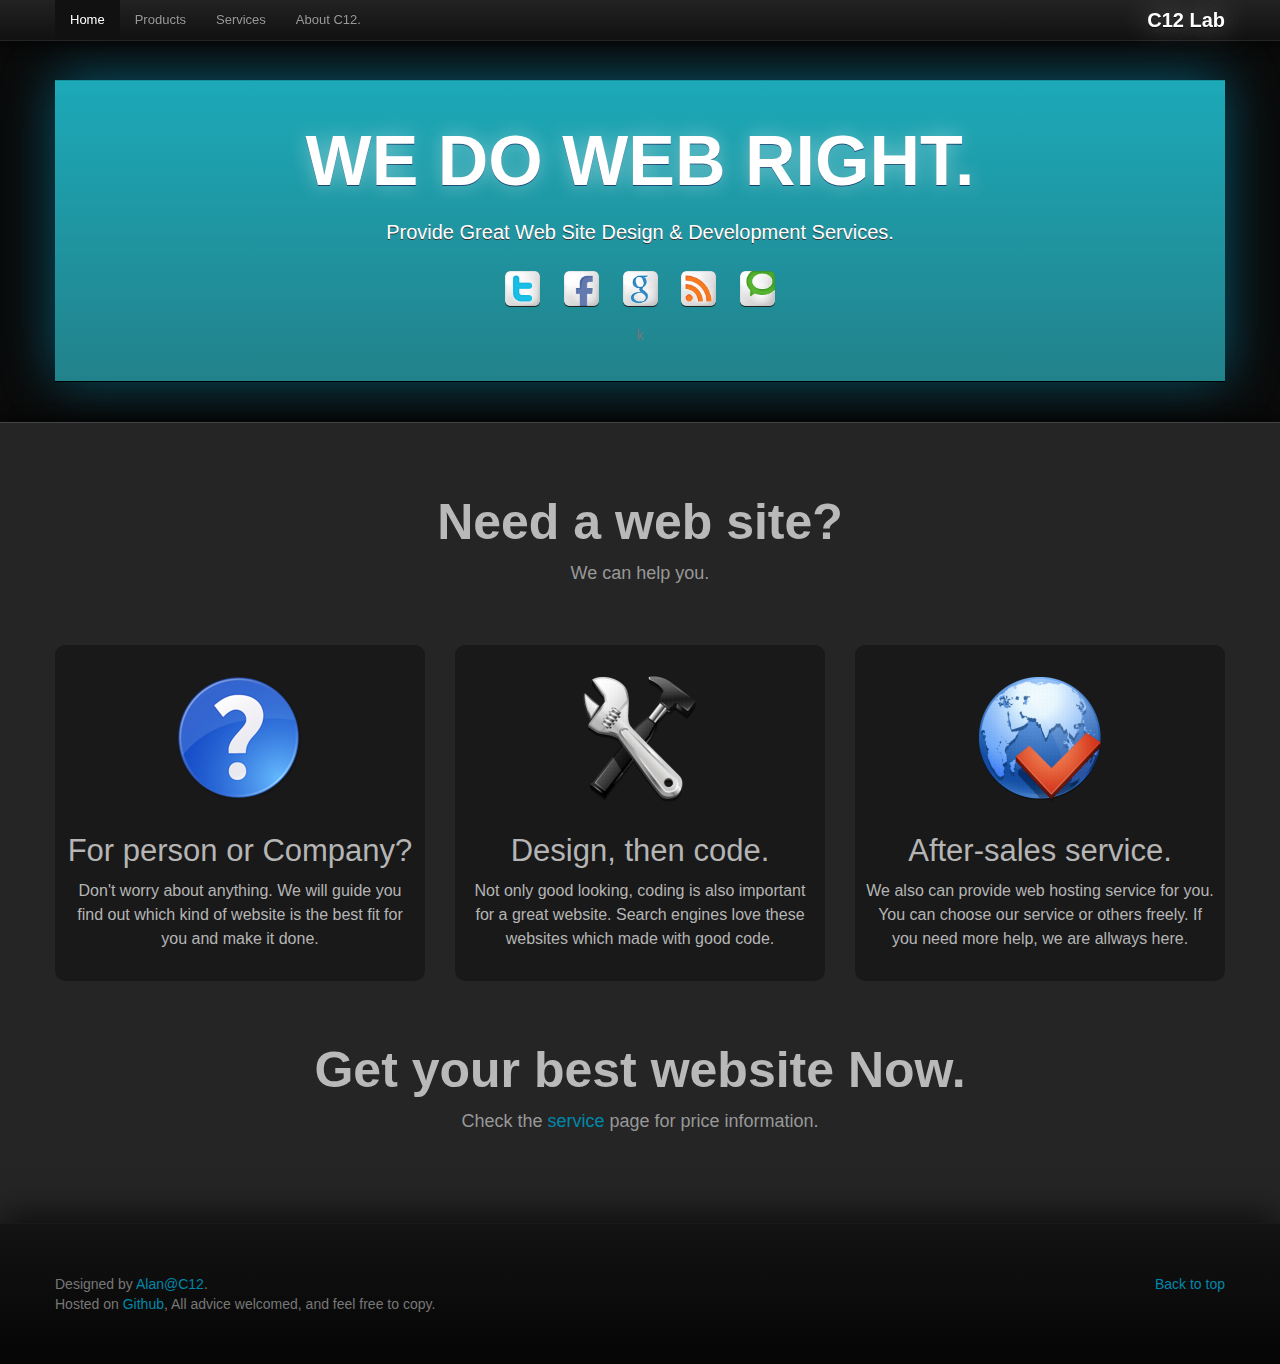
<file: index.html>
<!DOCTYPE html>
<html>
	<head>
		<title>C12</title>
		<meta charset="UTF-8"/>
		<link rel="stylesheet" type="text/css" href="./css/style.css"/>
	</head>

	<body>
		<nav>
			<div class="container">
				<label id="brand">C12 Lab</label>
				<ul id="navbar">
					<li class="active"><a href="./index.html">Home</a></li>
					<li><a href="./products.html">Products</a></li>
					<li><a href="./services.html">Services</a></li>
					<li onmouseover="show_sub()" onmouseout="hide_sub()">
						<a href="./about.html">About C12.</a>
						<a style="display: none;" id="nav-sub" href="./contact.html">Contact Us</a>
					</li>
				</ul>
			</div>
		</nav>

		<a name="top"></a>

		<header class="masthead">
			<div class="banner container">
				<h1> WE DO WEB RIGHT.</h1>
				<p>Provide Great Web Site Design & Development Services.</p>
				<ul class="sns">
					<li><a href="http://twitter.com/"><img src="./img/sns1.png" alt="twitter" /></a></li>
					<li><a href="http://www.facebook.com/"><img src="./img/sns2.png" alt="facebook" /></a></li>
					<li><a href="https://plus.google.com/"><img src="./img/sns3.png" alt="googleplus" /></a></li>
					<li><a href="#"><img src="./img/sns4.png" alt="rss" /></a></li>
					<li><a href="./contact.html" style="margin:0;"><img src="./img/sns5.png" alt="leave message" /></a></li>
				</ul>k
			</div>
		</header>

		<div class="content">
			<div class="container">
				<h1>Need a web site?</h1>
				<p class="subtitle">We can help you.</p>

				<div class="row">
					<div class="span4">
						<img src="./img/design.png" alt="design" />
						<h2>For person or Company?</h2>
						<p>Don't worry about anything. We will guide you find out which kind of website is the best fit for you and make it done.</p>
					</div>
					<div class="span4">
						<img src="./img/code.png" alt="code" />
						<h2>Design, then code.</h2>
						<p>Not only good looking, coding is also important for a great website. Search engines love these websites which made with good code.</p>
					</div>
					<div class="span4">
						<img src="./img/host.png" alt="host" />
						<h2>After-sales service.</h2>
						<p>We also can provide web hosting service for you. You can choose our service or others freely. If you need more help, we are allways here.</p>
					</div>
				</div>

				<div class="row">
					<h1>Get your best website Now.</h1>
					<p class="subtitle">Check the <a href="./services.html">service</a> page for price information.</p>
				</div>

			</div>
		</div>

		<footer>
			<div class="container">
				<p class="backtop"><a href="#top">Back to top</a></p>
				<p>Designed by <a href="https://github.com/zcfan">Alan@C12</a>.</p>
				<p>Hosted on <a href="https://github.com/zcfan/htmlFinalProject">Github</a>, All advice welcomed, and feel free to copy.</p>
			</div>
		</footer>

		<script type="text/javascript" src="./js/nav.js"></script>

	</body>
</html>
</file>
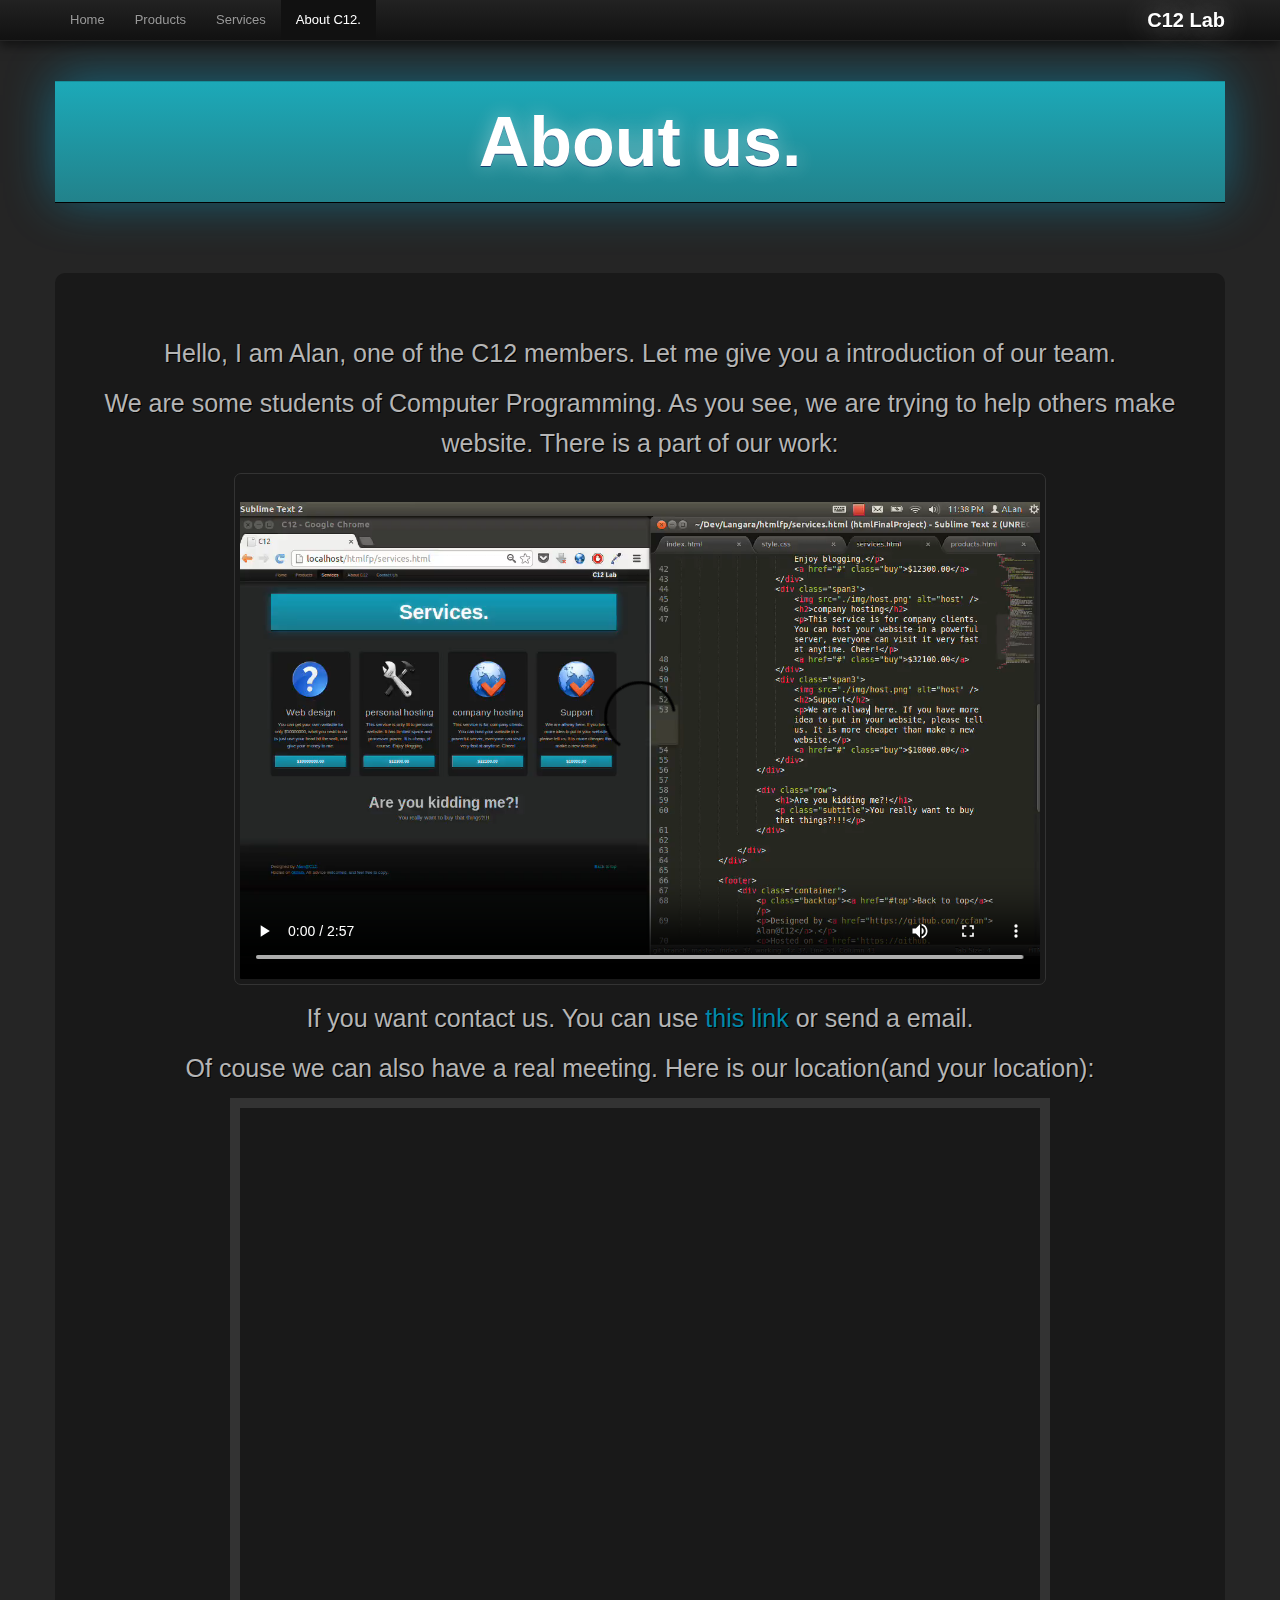
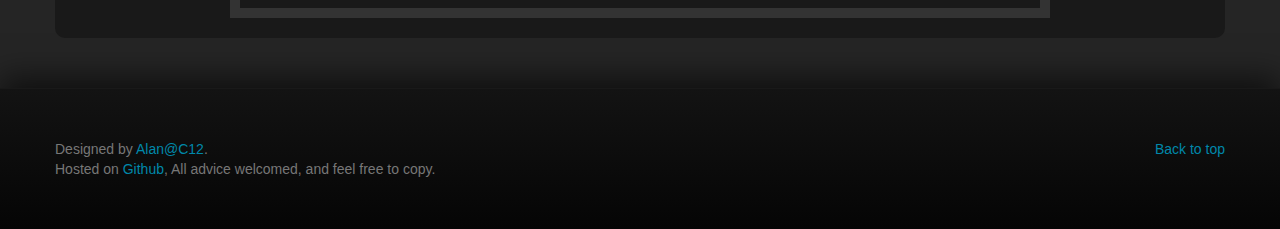
<file: about.html>
<!DOCTYPE html>
<html>
	<head>
		<title>C12</title>
		<meta charset="UTF-8"/>
		<link rel="stylesheet" type="text/css" href="./css/style.css"/>
	</head>

	<body>
		<nav>
			<div class="container">
				<label id="brand">C12 Lab</label>
				<ul id="navbar">
					<li><a href="./index.html">Home</a></li>
					<li><a href="./products.html">Products</a></li>
					<li><a href="./services.html">Services</a></li>
					<li class="active" onmouseover="show_sub()" onmouseout="hide_sub()">
						<a href="./about.html">About C12.</a>
						<a style="display: none;" id="nav-sub" href="./contact.html">Contact Us</a>
					</li>
				</ul>
			</div>
		</nav>

		<a name="top"></a>

		<div class="masthead content about">
			<div class="container">
				<header class="pagetitle">
					<h1>About us.</h1>
				</header>

				<div class="row">
					<div class="span12">
						<p>Hello, I am Alan, one of the C12 members. Let me give you a introduction of our team.</p>
						<p>We are some students of Computer Programming. As you see, we are trying to help others make website. There is a part of our work:</p>

						<video width="800" height="500" controls="controls">
							<source src="./video/about.mp4" type="video/mp4">
							Your browser does not support the video tag.
						</video>

						<p>If you want contact us. You can use <a href="./contact.html">this link</a> or send a email. </p>
						<p>Of couse we can also have a real meeting. Here is our location(and your location):</p>

						<div id="mapholder"></div>
					</div>
				</div>

			</div>
		</div>

		<footer>
			<div class="container">
				<p class="backtop"><a href="#top">Back to top</a></p>
				<p>Designed by <a href="https://github.com/zcfan">Alan@C12</a>.</p>
				<p>Hosted on <a href="https://github.com/zcfan/htmlFinalProject">Github</a>, All advice welcomed, and feel free to copy.</p>
			</div>
		</footer>

		<script type="text/javascript" src="./js/nav.js"></script>
		<script src="http://maps.google.com/maps/api/js?sensor=false"></script>
		<script type="text/javascript" src="./js/geo.js"></script>

	</body>
</html>
</file>
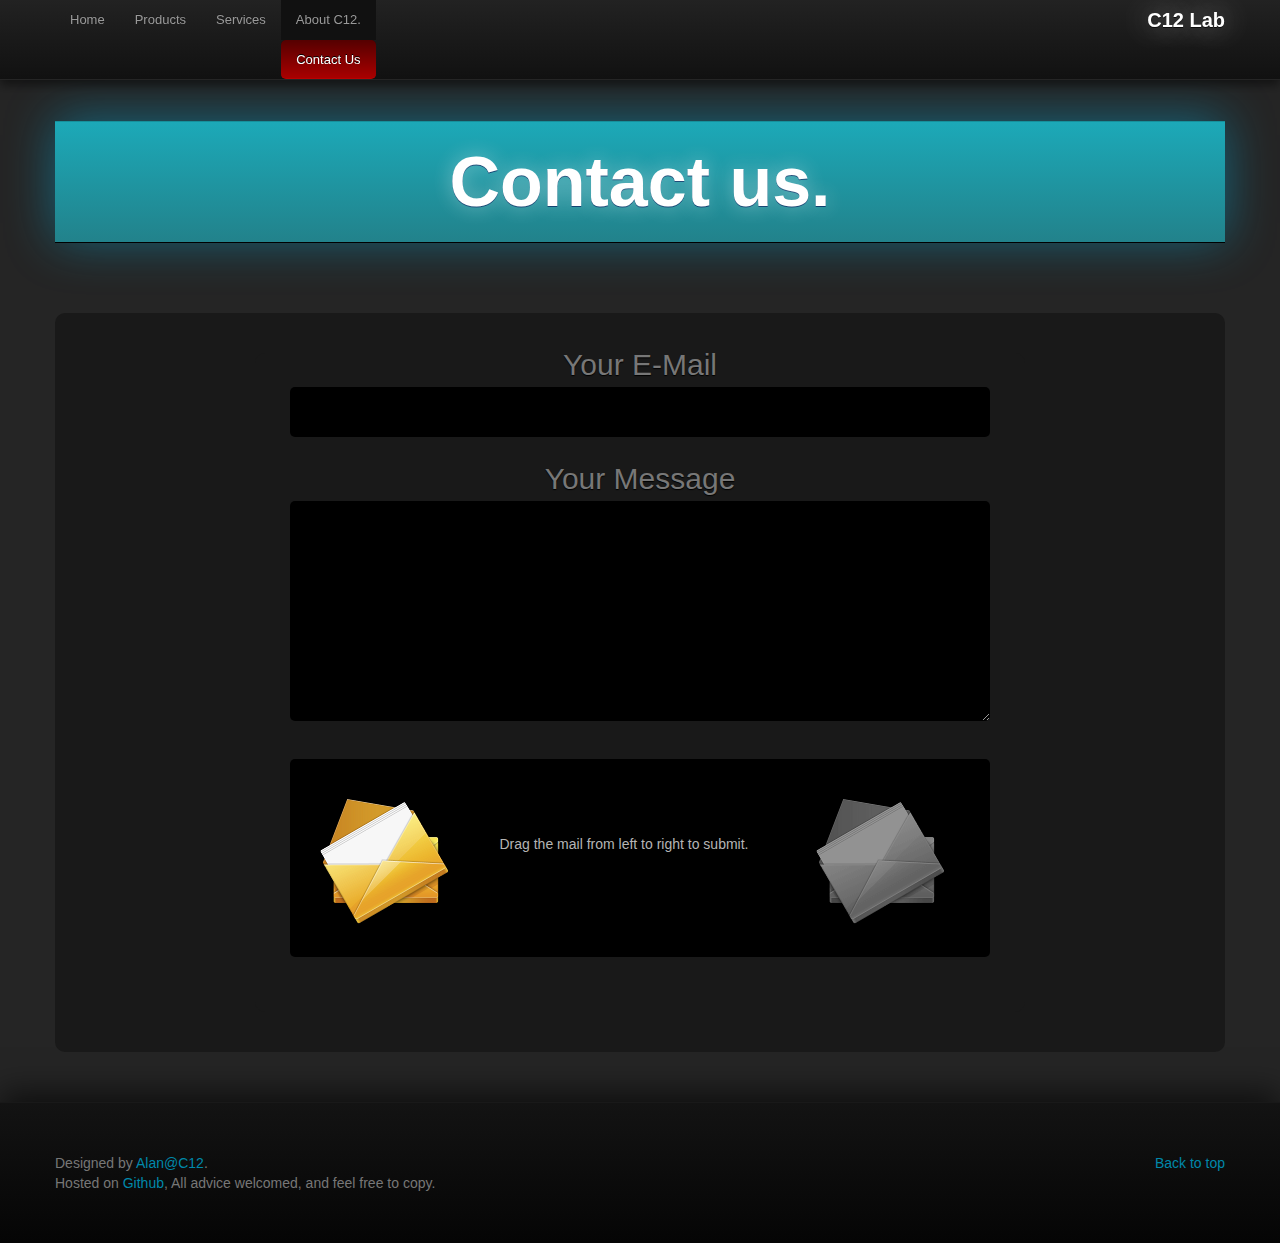
<file: contact.html>
<!DOCTYPE html>
<html>
	<head>
		<title>C12</title>
		<meta charset="UTF-8"/>
		<link rel="stylesheet" type="text/css" href="./css/style.css"/>
	</head>

	<body>
		<nav>
			<div class="container">
				<label id="brand">C12 Lab</label>
				<ul id="navbar">
					<li><a href="./index.html">Home</a></li>
					<li><a href="./products.html">Products</a></li>
					<li><a href="./services.html">Services</a></li>
					<li class="active">
						<a href="./about.html" style="color:#999">About C12.</a>
						<a id="nav-sub" href="./contact.html">Contact Us</a>
					</li>
				</ul>
			</div>
		</nav>

		<a name="top"></a>

		<div class="content contact" style="padding-top:80px;">
			<div class="container">
				<header class="pagetitle">
					<h1>Contact us.</h1>
				</header>

				<div class="row">
					<div class="span12">
						<div class="span8" style="margin:40px auto 20px auto;float:none;">
							<form action="./index.html" method="get" id="mailform">
								<p>Your E-Mail</p>
								<input type="email" max="100" required="required"></input>
								<p>Your Message</p>
								<textarea max="400" required="required"></textarea>
								<div id="sendmail" style="padding:0 30px;">
									<label>Drag the mail from left to right to submit.</label>
									<img src="./img/mail.png" id="mail" draggable="true"/>
									<div id="mailbox" ondragover="allowDrop(event)" ondrop="drop(event)"></div>
								</div>
								<input style="display:none;" type="submit" id="mailsubmit"/>
							</form>
						</div>
					</div>
				</div>

			</div>
		</div>

		<footer>
			<div class="container">
				<p class="backtop"><a href="#top">Back to top</a></p>
				<p>Designed by <a href="https://github.com/zcfan">Alan@C12</a>.</p>
				<p>Hosted on <a href="https://github.com/zcfan/htmlFinalProject">Github</a>, All advice welcomed, and feel free to copy.</p>
			</div>
		</footer>

		<script type="text/javascript" src="./js/nav.js"></script>
		<script type="text/javascript" src="./js/mail.js"></script>

	</body>
</html>
</file>
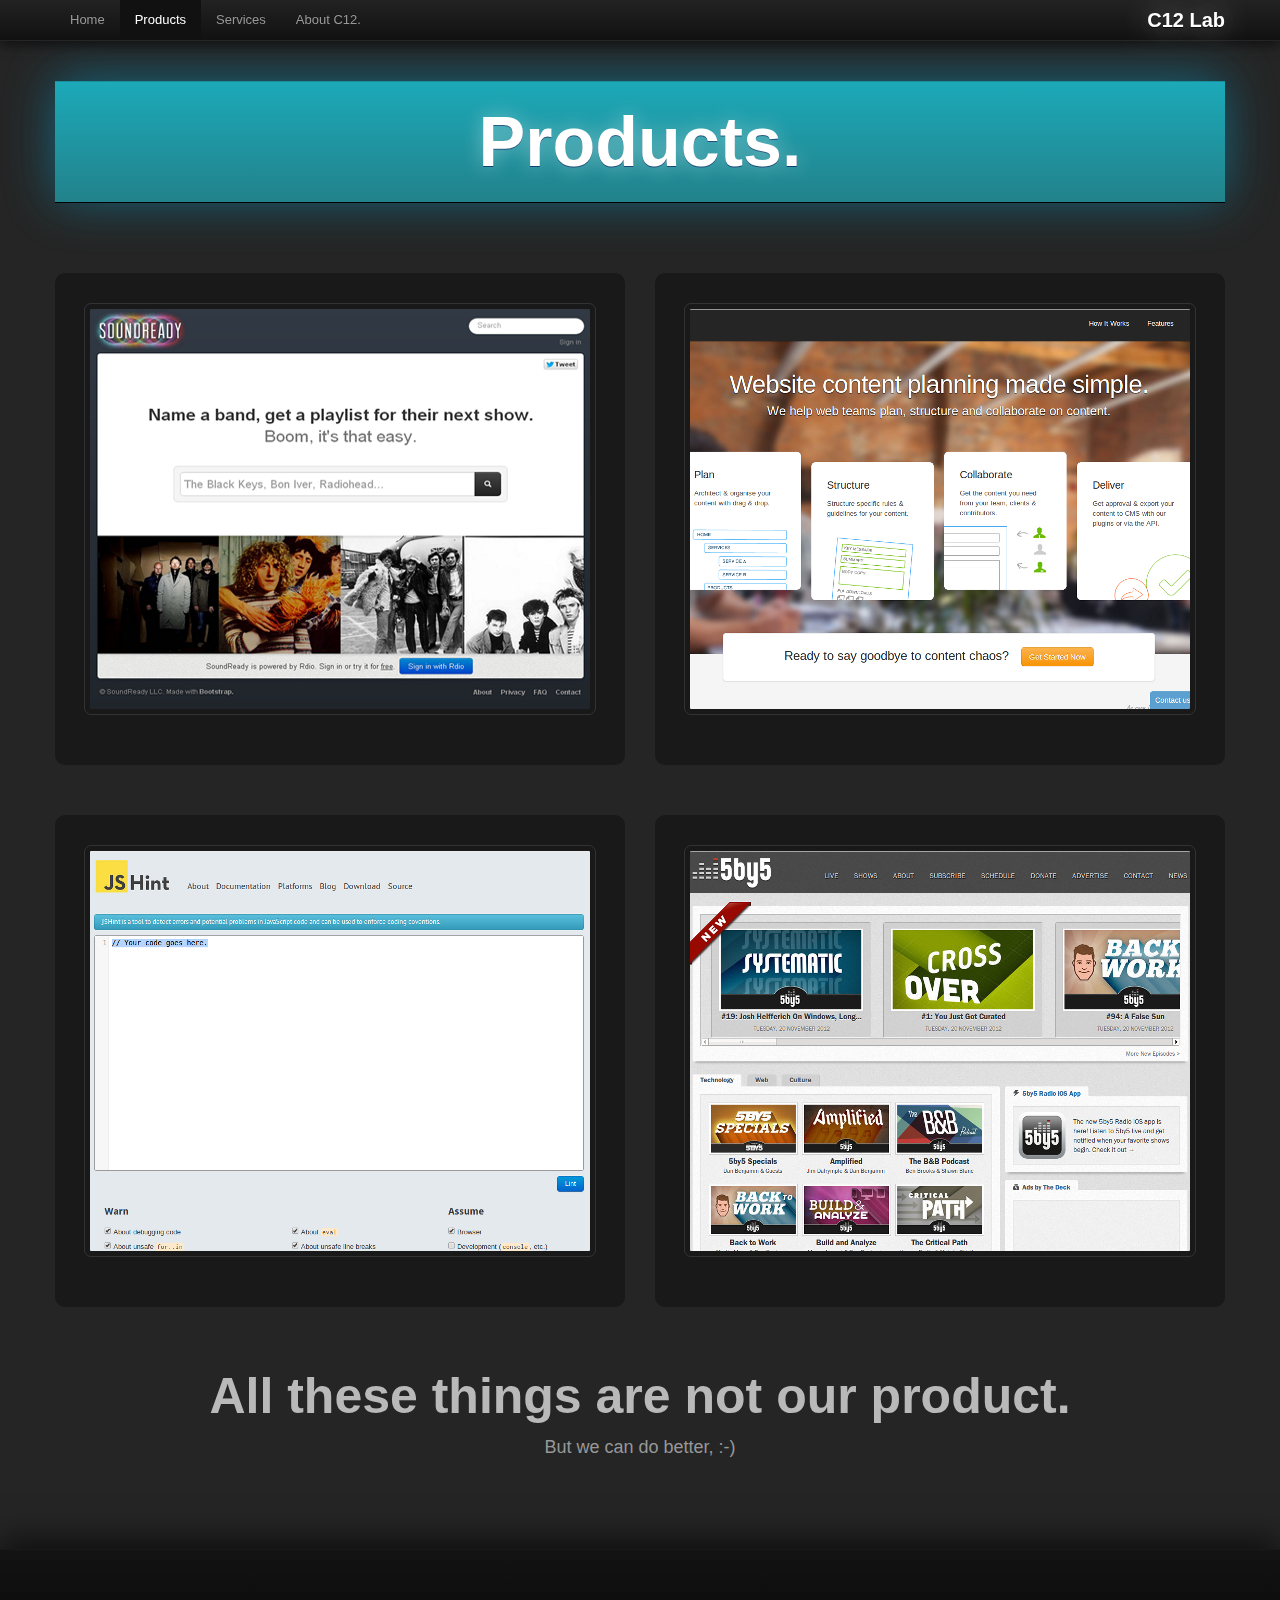
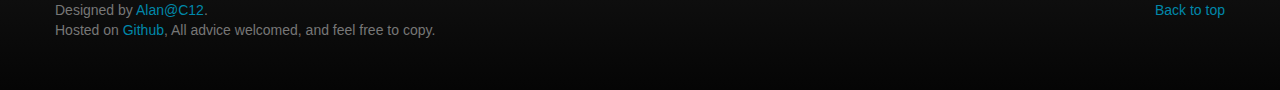
<file: products.html>
<!DOCTYPE html>
<html>
	<head>
		<title>C12</title>
		<meta charset="UTF-8"/>
		<link rel="stylesheet" type="text/css" href="./css/style.css"/>
	</head>

	<body>
		<nav>
			<div class="container">
				<label id="brand">C12 Lab</label>
				<ul id="navbar">
					<li><a href="./index.html">Home</a></li>
					<li class="active"><a href="./products.html">Products</a></li>
					<li><a href="./services.html">Services</a></li>
					<li onmouseover="show_sub()" onmouseout="hide_sub()">
						<a href="./about.html">About C12.</a>
						<a style="display: none;" id="nav-sub" href="./contact.html">Contact Us</a>
					</li>
				</ul>
			</div>
		</nav>

		<a name="top"></a>

		<div class="masthead content products">
			<div class="container">
				<header class="pagetitle">
					<h1>Products.</h1>
				</header>

				<div class="row">
					<div class="span6">
						<a href="http://soundready.fm/"><img src="./img/product1.png" alt="product" /></a>
					</div>
					<div class="span6">
						<a href="https://www.gathercontent.com/"><img src="./img/product2.png" alt="product" /></a>
					</div>
				</div>

				<div class="row">
					<div class="span6">
						<a href="http://www.jshint.com/"><img src="./img/product3.png" alt="product" /></a>
					</div>
					<div class="span6">
						<a href="http://5by5.tv/"><img src="./img/product4.png" alt="product" /></a>
					</div>
				</div>

				<div class="row">
					<h1>All these things are not our product.</h1>
					<p class="subtitle">But we can do better, :-)</p>
				</div>

			</div>
		</div>

		<footer>
			<div class="container">
				<p class="backtop"><a href="#top">Back to top</a></p>
				<p>Designed by <a href="https://github.com/zcfan">Alan@C12</a>.</p>
				<p>Hosted on <a href="https://github.com/zcfan/htmlFinalProject">Github</a>, All advice welcomed, and feel free to copy.</p>
			</div>
		</footer>

		<script type="text/javascript" src="./js/nav.js"></script>

	</body>
</html>
</file>
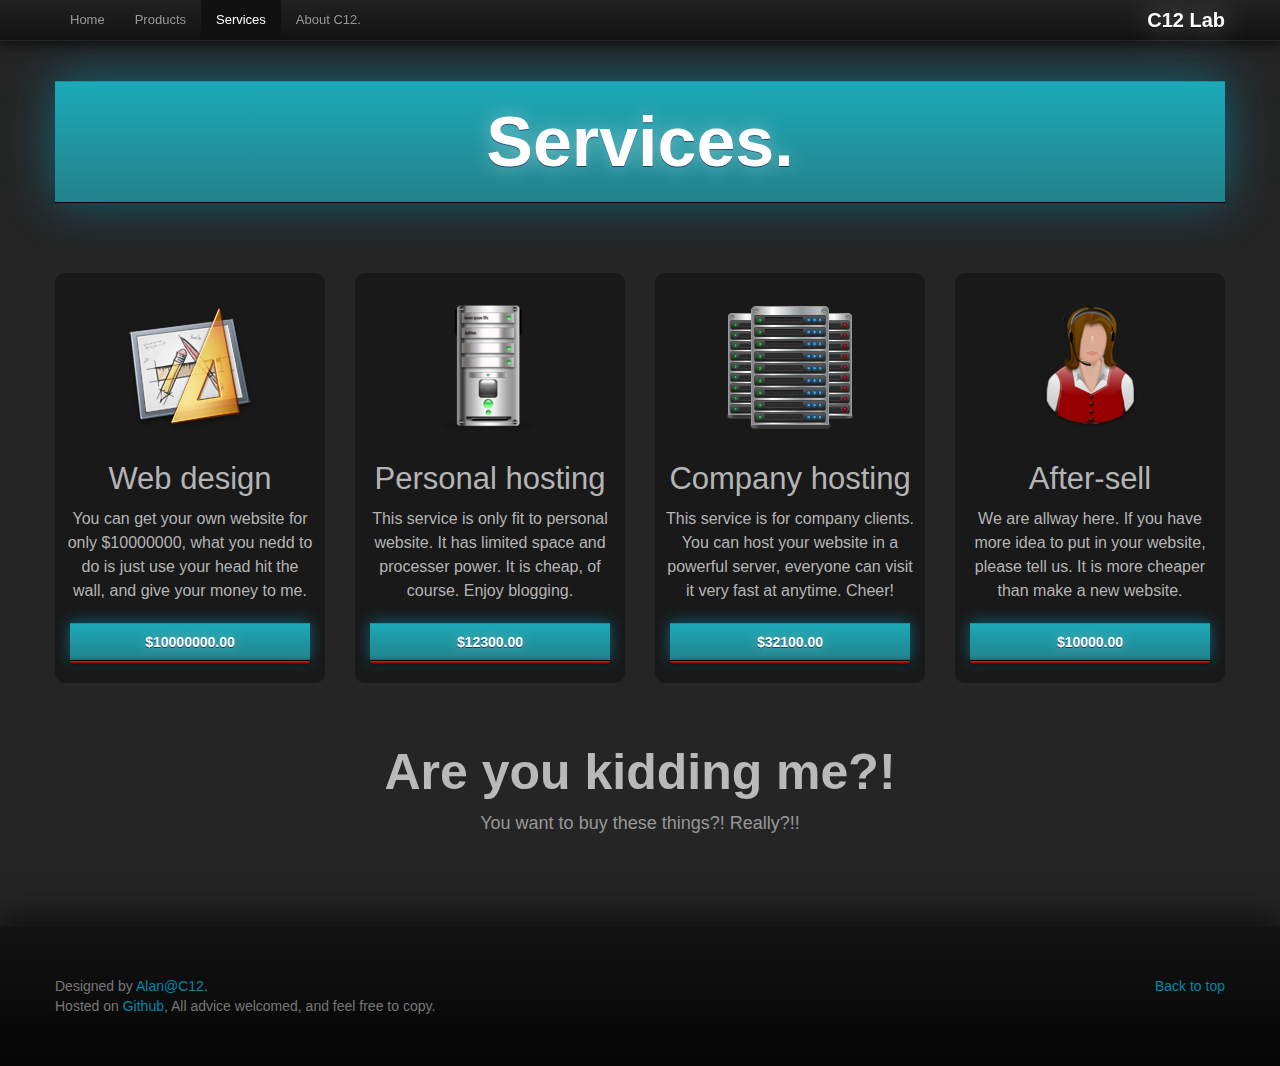
<file: services.html>
<!DOCTYPE html>
<html>
	<head>
		<title>C12</title>
		<meta charset="UTF-8"/>
		<link rel="stylesheet" type="text/css" href="./css/style.css"/>
	</head>

	<body>
		<nav>
			<div class="container">
				<label id="brand">C12 Lab</label>
				<ul id="navbar">
					<li><a href="./index.html">Home</a></li>
					<li><a href="./products.html">Products</a></li>
					<li class="active"><a href="./services.html">Services</a></li>
					<li onmouseover="show_sub()" onmouseout="hide_sub()">
						<a href="./about.html">About C12.</a>
						<a style="display: none;" id="nav-sub" href="./contact.html">Contact Us</a>
					</li>
				</ul>
			</div>
		</nav>

		<a name="top"></a>

		<div class="masthead content">
			<div class="container">
				<header class="pagetitle">
					<h1>Services.</h1>
				</header>

				<div class="row">
					<div class="span3">
						<img src="./img/service1.png" alt="design" />
						<h2>Web design</h2>
						<p>You can get your own website for only $10000000, what you nedd to do is just use your head hit the wall, and give your money to me.</p>
						<a class="buy" onclick="buy('design')">$10000000.00</a>
						<label id="design" class="label_buy"></label>
					</div>
					<div class="span3">
						<img src="./img/service2.png" alt="code" />
						<h2>Personal hosting</h2>
						<p>This service is only fit to personal website. It has limited space and processer power. It is cheap, of course. Enjoy blogging.</p>
						<a class="buy" onclick="buy('phosting')">$12300.00</a>
						<label id="phosting" class="label_buy"></label>
					</div>
					<div class="span3">
						<img src="./img/service3.png" alt="host" />
						<h2>Company hosting</h2>
						<p>This service is for company clients. You can host your website in a powerful server, everyone can visit it very fast at anytime. Cheer!</p>
						<a class="buy" onclick="buy('chosting')">$32100.00</a>
						<label id="chosting" class="label_buy"></label>
					</div>
					<div class="span3">
						<img src="./img/service4.png" alt="host" />
						<h2>After-sell</h2>
						<p>We are allway here. If you have more idea to put in your website, please tell us. It is more cheaper than make a new website.</p>
						<a class="buy" onclick="buy('after')">$10000.00</a>
						<label id="after" class="label_buy"></label>
					</div>
				</div>

				<div class="row">
					<h1>Are you kidding me?!</h1>
					<p class="subtitle">You want to buy these things?! Really?!!</p>
				</div>

			</div>
		</div>

		<footer>
			<div class="container">
				<p class="backtop"><a href="#top">Back to top</a></p>
				<p>Designed by <a href="https://github.com/zcfan">Alan@C12</a>.</p>
				<p>Hosted on <a href="https://github.com/zcfan/htmlFinalProject">Github</a>, All advice welcomed, and feel free to copy.</p>
			</div>
		</footer>

		<script type="text/javascript" src="./js/services.js"></script>
		<script type="text/javascript" src="./js/nav.js"></script>

	</body>
</html>
</file>
<file: css/style.css>
body {
	font-family: "Helvetica Neue", Helvetica, Arial, sans-serif;
	margin: 0;
	font-size: 14px;
	color: #777;
	background-color: #0a0a0a;
	text-align: center;
}

a {
	color: #08a;
	text-decoration: none;
}

.container {
	width: 1170px;
	margin-left: auto;
	margin-right: auto;
}

/* Navbar - Start */

#brand {
	color: #fff;
	font-size: 20px;
	font-weight: bold;
	text-shadow: 0 1px 0 rgba(0, 0, 0, 0.70), 0 0 30px rgba(255, 255, 255, .65);
	margin-left: 20px;
	padding: 10px 0 10px 0;
	float: right;
}

nav {
	line-height: 20px;
	position: fixed;
	left: 0;
	right: 0;
	z-index: 1030;
	min-height: 40px;
	border-bottom: 1px solid #252525;
	box-shadow: 0 5px 10px rgba(0, 0, 0, 0.5);
	background-image: -webkit-linear-gradient(top, #222, #111);
	background-image: linear-gradient(to bottom, rgb(34, 34, 34), rgb(17, 17, 17));
}

#navbar {
	list-style: none;
	position: relative;
	left: 0;
	padding: 0;
	margin: 0 10px 0 0;
}

nav #navbar > li {
	float: left;
}

nav #navbar > li > a {
	font-size: 13px;
	color: #999;
	padding: 10px 15px 10px;
	text-decoration: none;
	display: block;
	text-shadow: 0 -1px 0 rgba(0, 0, 0, 0.25);
}

nav #navbar > li > #nav-sub {
	color: #fff;
	background-image: -webkit-linear-gradient(top, #550000, #a90000);
	border-bottom: 1px solid #b00;
	padding-bottom: 9px;
	line-height: 19px;
	text-shadow: 0 -1px 0 #000;
	display: block;
	border-radius: 5px;
}

nav #navbar > .active > a {
	color: #fff;
	background-color: #111;
}

nav #navbar > li > a:hover {
	color: #fff;
}

/* Navbar - End */

/* Banner - Start */

.masthead {
	padding: 80px 0px 40px;
}

.banner {
	height: 300px;
	border-top: 1px solid #16909C;
	border-bottom: 1px solid #000;
	box-shadow: 0 -3px 50px rgba(0, 200, 255, 0.40);
	background-repeat: no-repeat;
	background-position: center;
	background-image: -webkit-linear-gradient(top, #1CA9B8, #22828B);
	background-image: linear-gradient(to bottom, #1CA9B8, #22828B);
	background-color: #1CA9B8;
	overflow:hidden;
}

.banner > h1 {
	font-weight: bold;
	color: #fff;
	font-size: 70px;
	text-shadow: 0 0 20px rgba(255, 255, 255, 0.40), 0 1px 0 #036;
	margin-top: 40px;
	margin-bottom: 10px;
}

.banner > p {
	color: #fff;
	font-size: 20px;
	text-shadow: 0 1px 0 #333;
}

.banner > .sns {
	padding: 0;
	list-style: none;
	text-align: center;
}

.banner > .sns > li {
	padding: 7px 10px;
	display: inline-block;
}

.banner > .sns > li img {
	width: 35px;
	height: 35px;
	vertical-align: top;
	box-shadow: 0 1px 0 #222;
	border-radius: 5px;
}

.banner > .sns > li img:hover {
	box-shadow: none;
	border-radius: 5px;
}

/* Banner - End */

/* Content - Start */

.content {
	color: #B5B5B5;
	border-top: 1px solid #444;
	background-color: #252525;
	-webkit-box-shadow: 0 -5px 10px rgba(0, 0, 0, 0.5);
	box-shadow: 0 -5px 10px rgba(0, 0, 0, 0.5);
	padding-top: 40px;
	padding-bottom: 20px;
	display: block;
	overflow: hidden;
}

.content img {
	margin: 30px auto 30px;
	display: block;
}

.content h1 {
	color: #B9B9B9;
	margin-top: 30px;
	margin-bottom: 10px;
	font-size: 50px;
}

.content h2 {
	font-size: 31px;
	font-weight: 200;
	margin: 10px;
}

.content p {
	font-size: 16px;
	line-height: 24px;
	margin: 10px;
}

.content .subtitle {
	color: #989898;
	font-size: 18px;
	margin-top: 0;
	margin-bottom: 40px;
}

.row {
	width: 100%;
	overflow: hidden;
	display: block;
	margin-bottom: 30px;
}

.row [class*="span"]:first-child{
	margin-left: 0;
}

.span3, .span4, .span6, .span8, .span12 {
	margin: 20px 0 0 30px;
	padding-bottom: 20px;
	float: left;
	border-radius: 10px;
	background-color: #191919;`
}

.span3 {
	width: 270px;
}

.span4 {
	width: 370px;
}

.span6 {
	width: 570px;
}

.span8 {
	width: 770px;
}

.span12 {
	width: 1170px;
}

.products img, .about video{
	padding: 5px;
	border: 1px solid #333;
	border-radius: 7px;
}

/* Content - End */

/* Footer - Start */

footer {
	padding: 50px 0;
	line-height: 20px;
	border-top: 1px solid #191919;
	background-color: #000;
	box-shadow: 0 -10px 30px rgba(0, 0, 0, 0.6);
	background-image: -webkit-linear-gradient(top, #131313, #050505);
	background-image: linear-gradient(to bottom, #131313, #050505);
	overflow: hidden;
	clear: both;
}


footer p {
	margin: 0;
	text-align: left;
}

footer .backtop {
	float: right;
}

/* Footer - End */

/* Page - title */

.pagetitle {
	background-color: #137781;
	background-image: -webkit-linear-gradient(top, #1CA9B8, #22828B);
	background-image: linear-gradient(to bottom, #1CA9B8, #22828B);
	box-shadow: 0 -3px 50px rgba(0, 200, 255, 0.40);
	border-top: 1px solid #16909C;
	border-bottom: 1px solid #000;
	margin-top: 40px;
	margin: 40px 0 50px;
	overflow: hidden;
}

.pagetitle h1 {
	margin: 20px 0;
	font-weight: bold;
	color: #fff;
	font-size: 70px;
	text-shadow: 0 0 20px rgba(255, 255, 255, 0.40), 0 1px 0 #036;
}

.buy {
	background-color: #137781;
	background-image: -webkit-linear-gradient(top, #1CA9B8, #22828B);
	background-image: linear-gradient(to bottom, #1CA9B8, #22828B);
	box-shadow: 0 -1px 15px rgba(0, 200, 255, 0.40);
	color: #fff;
	width: 200px;
	margin: 20px auto 0px auto;
	padding: 10px 20px;
	text-shadow: 0 0 15px rgba(255, 255, 255, 0.40), 0 1px 0 #036;
	border-top: 1px solid #16909C;
	border-bottom: 1px solid #000;
	font-weight: bold;
	display: block;
	cursor: pointer;
}

.buy:hover {
	background-image: -webkit-linear-gradient(top, #116A73, #095e68);
	background-image: linear-gradient(to bottom, #116A73, #095e68);
}

.label_buy {
	background-image: -webkit-linear-gradient(top, #9F0E00, #710400);
	background-color: #f00;
	width: 200px;
	display: block;
	color: #000;
	font-weight: lighter;
	font-size: 13px;
	line-height: 20px;
	text-shadow: 0px 1px 0 #444;
	padding: 0 20px;
	margin: 0 auto;
	border-bottom-left-radius: 5px;
	border-bottom-right-radius: 5px;
	border-top: 1px solid #f00;
	border-bottom: 1px solid #a00;
	box-shadow: 0 1px 5px #000, 0 0 2px #111;
}

/* Contact - start */

.contact p {
	margin-top: 30px;
	font-size: 30px;
	color: #777;
	text-shadow: 0 1px 1px #000;
}

.contact input, .content textarea {
	background-color: #000;
	border-radius: 5px;
	border: none;
	min-height: 30px;
	width: 660px;
	color: #333;
	padding: 10px 20px;
	font-size: 25px;
	text-align: center;
}

.content textarea {
	height: 200px;
}

#sendmail {
	background-color: #000;
	border-radius: 5px;
	overflow: hidden;
	margin: 35px;
}

#mail {
	float: left;
	margin-top: 40px;
}

#mailbox {
	border: none;
	width: 160px;
	height: 170px;
	float: right;
	background-image: url(../img/mailbox.png);
	background-repeat: no-repeat;
	background-position: 16px 40px;
}

#sendmail label {
	line-height: 170px;
}

/* contact - end */

/* about - start */

.about .row > * {
	padding-top: 50px;
}

.about p {
	line-height: 40px;
	font-size: 25px;
	text-shadow: 1px 1px 0 #000;
}

.about #mapholder {
	width: 800px;
	height: 500px;
	border: 10px solid #333;
	margin: 0 auto;
}
</file>
